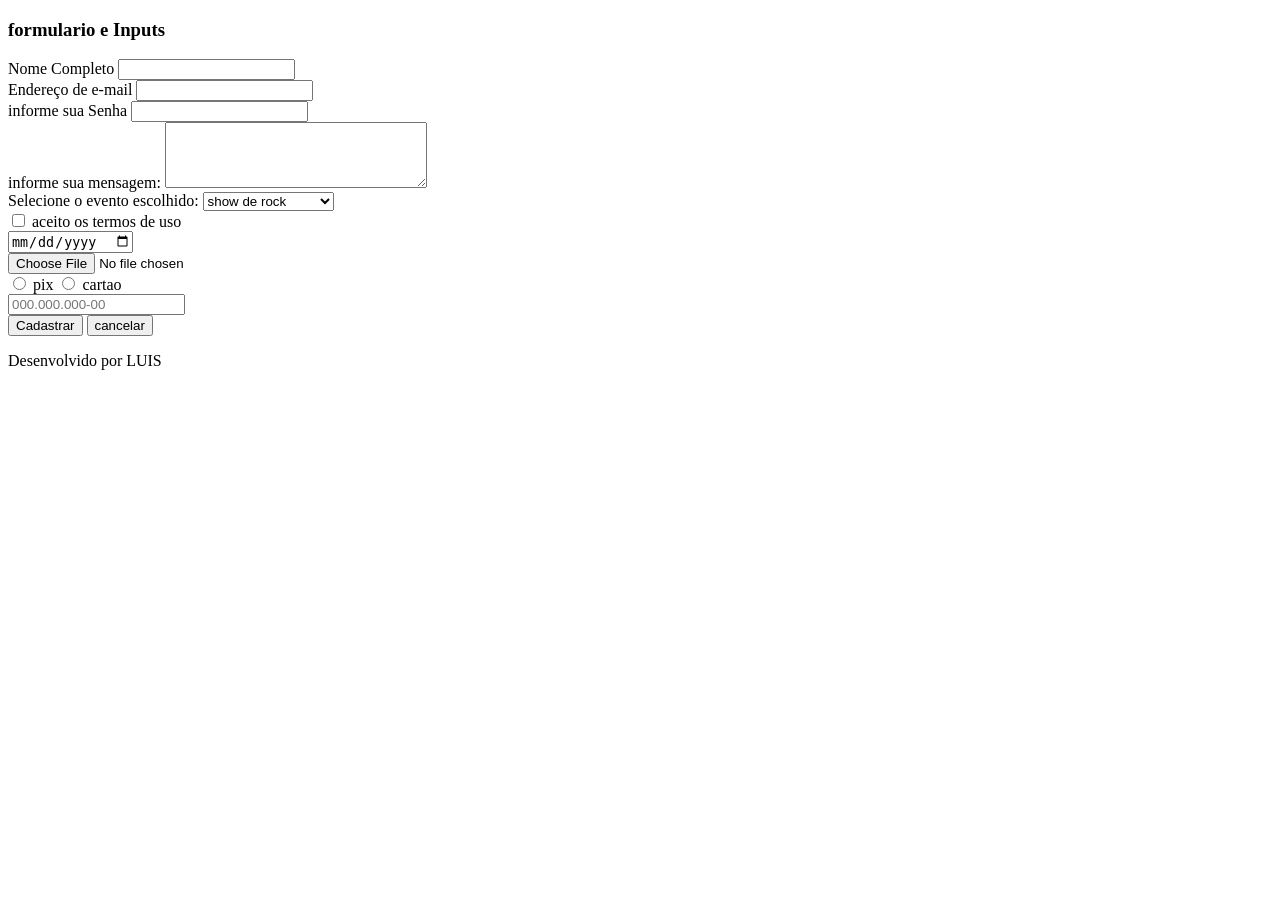
<file: exemplo-form/index.html>
<!DOCTYPE html>
<html lang="pt-br">

<head>
    <meta charset="UTF-8">
    <meta name="viewport" content="width=device-width, initial-scale=1.0">
    <title>Exemplo de formulario </title>
</html>

<body>
    <header>
        <h3> formulario e Inputs</h3>
    </header>
    <main>
            <form id="registerForm" method="POST">
                <label for="nome"> Nome Completo</label>
                <input type="text" id="nome" name="nome" required />
                <br>
                <label for="email"> Endereço de e-mail</label>
                <input type="email" id="email" name="email" />
                <br>
                <label for="senha"> informe sua Senha</label>
                <input type="password" id="password" name="senha" required />
                <br>
                <label for="mensagem">informe sua  mensagem:</label>
                <textarea id="mensagem" name="mensagem" rows="4" cols="30"></textarea>
                <br>
                <label for="evento">Selecione o evento escolhido:</label>
                <select id="evento" name="evento">
                    <option value="rock">show de rock</option>
                    <option value="modao">show de sertanejo</option>
                    <option value="teatro">teatro: Comédia</option>
                </select>
                <br>
                <!-- Input checkbox -> Opção de multipla escolha:  -->
                <label for="termos" >
                    <input type="checkbox" id="termos" name="termos" required>
                    aceito os termos de uso
                </label>
                <br>
                <input type="date"/>
                <br>
                <input type="file"/>
                <br>
                <!-- iput type radio - escolha unica -->
                <label><input type="radio" name="pagamento" value="pix"> pix </label>
                <label><input type="radio" name="pagamento" value="cartao"> cartao</label>
                <br>
                <input 
                type="text"
                id="cpf"
                name="cpf"
                placeholder="000.000.000-00"
                required
                pattern="\d{3}\.\d{3}\.\d{3}-\{2}"
                title="Formato esperado: 000.000.000-00"
                />
                <br>
                <input type="submit" value="Cadastrar" />
                <button type="button" onclick="">cancelar</button>
                

                
  
            </form>
    </main>
    <footer>
        <p>Desenvolvido por LUIS</p>
    </footer>

    <script>
        document.getElementById('registerForm').addEventListener('submit', function(event)
        {
            event.preventDefault(); // impede o comportamento padrão do formulario (recaregando)
            const nome = document.getElementById('nome').value;
            alert('ola,'+ nome+' cadastro enviado com sucesso');
        })
    </script>
</body>

</html>
</file>
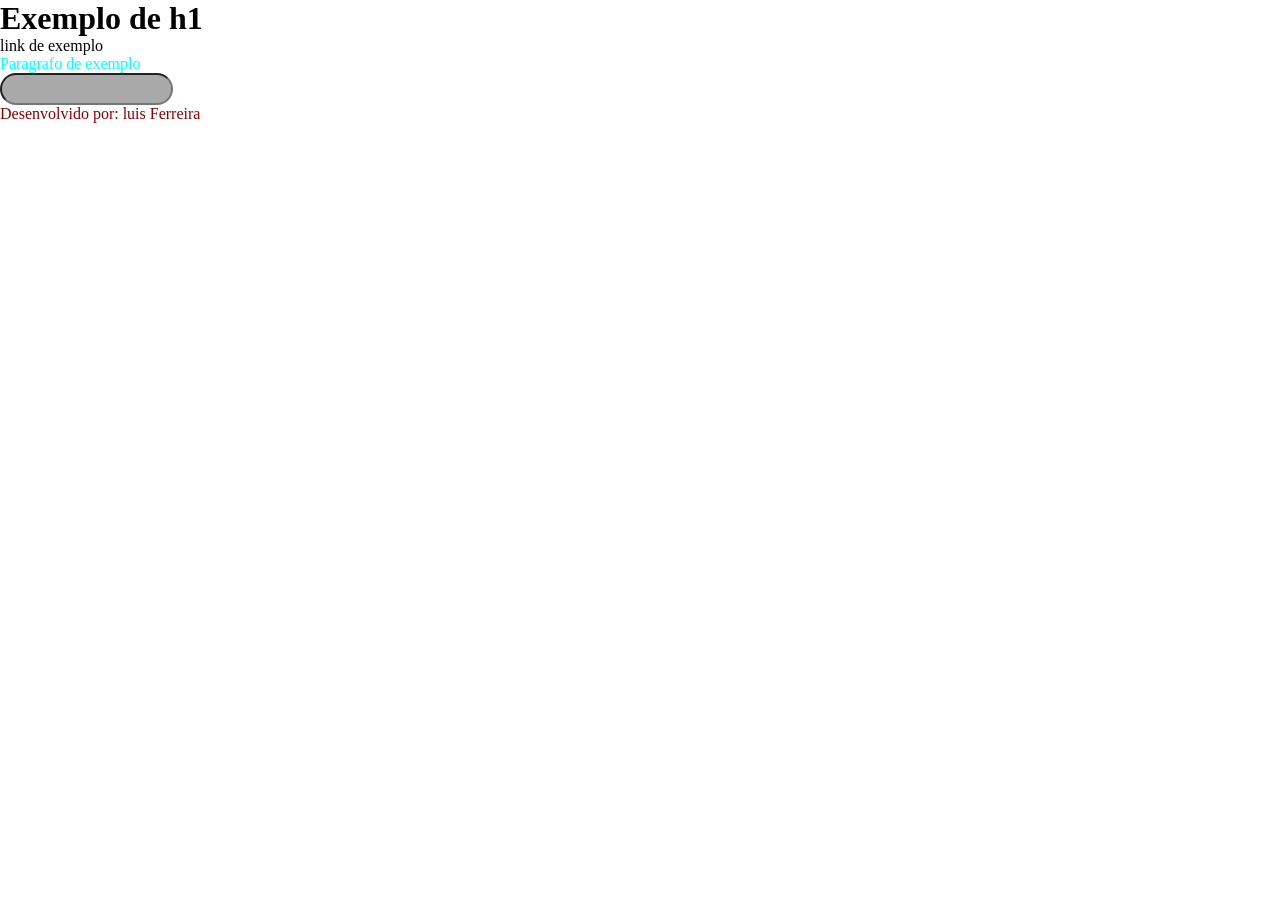
<file: exemplos-css/index.html>
<!DOCTYPE html>
<html lang="pt-br">

<head>
    <meta charset="UTF-8">
    <meta name="viewport" content="width=device-width, initial-scale=1.0">
    <title>Exemplo CSS</title>
    <link rel="stylesheet" href="./style.css">
    </head>
    <body>
        <header>
            <h1> Exemplo de h1</h1>
        </header>
    <main>
        <a>link de exemplo</a>
        <p class="exemplo-classe">Paragrafo de exemplo</p>
        <input type="email" name="email"
        id="email"/>
        </main>
        <footer>
            <p> Desenvolvido por: luis Ferreira</p>
        </footer>
    </body>
</html>
</file>
<file: exemplos-css/style.css>
*{ /*seletor universal*/
    margin: 0;
    padding: 0;
    box-sizing: border-box;
}

/*seletor por tag*/
p{
    color:darkred ;
}
/*seletor por classe*/
.exemplo-classe{
    color:aqua;

}

/* seletor por id */

#email{
    background-color: darkgray;
    height: 32px;
    border-radius: 25px;
}
</file>
